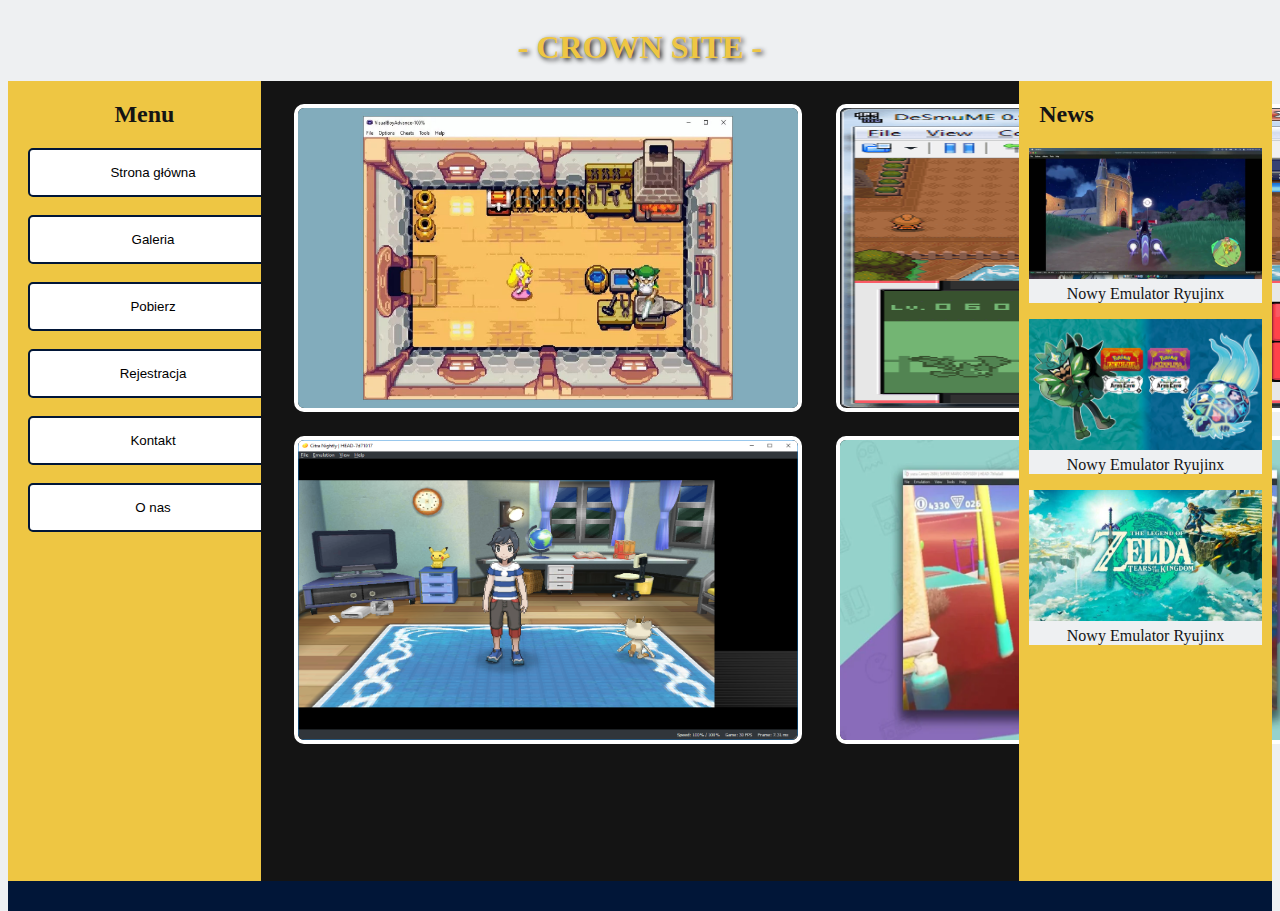
<file: galeria.html>
<!DOCTYPE html>
<html lang="en">
<head>
    <meta charset="UTF-8">
    <meta name="viewport" content="width=device-width, initial-scale=1.0">
    <link rel="icon" type="image/x-icon" href="ikona.ico">
    <link rel="stylesheet" type="text/css" href="style.css">
    <title>Crown Site - Galeria</title>
</head>
<body>
    <header>
        <h1 id="tytul">- CROWN SITE -</h1>
    </header>
    <aside>
        <section id="menu">
            <h2 style="text-align: center;">Menu</h2>
            <section style="text-align: center;"><a href="index.html"><button class="butmen">Strona główna</button></a><br><br>
            <a href="galeria.html"><button class="butmen">Galeria</button></a><br><br>
            <a href="pobierz.html"><button class="butmen">Pobierz</button></a><br><br>
            <a href="register.html"><button class="butmen">Rejestracja</button></a><br><br>
            <a href="kontakt.html"><button class="butmen">Kontakt</button></a><br><br>
            <a href="onas.html"><button class="butmen">O nas</button></a><br><br>
        </section>
    </section>
    </aside>
    <main>
        <table>
            <tr>
                <td>
                    <a href="g1.jpg"><img id="gal" src="g1.jpg"></a>
                </td>
                <td>
                    <a href="g2.webp"><img id="gal" src="g2.webp"></a>
                </td>
            </tr>
            <tr>
                <td>
                    <a href="g3.png"><img id="gal" src="g3.png"></a>
                </td>
                <td>
                    <a href="g4.webp"><img id="gal" src="g4.webp"></a>
                </td>
            </tr>
        </table>
    </main>
    <section id="prawy">
        <h2 style="margin-left:20px;">News</h2>
       
            <section class="ryu">
                <a href="https://ryujinx.org"><img src="ryu.jpg" class="ryupng"></a>
                <p style="text-align: center; margin-top: 2px;">Nowy Emulator Ryujinx</p>
            </section>
            <section class="ryu">
                <a href="https://scarletviolet.pokemon.com/en-us/"><img src="dlc.png" class="ryupng"></a>
                <p style="text-align: center; margin-top: 2px;">Nowy Emulator Ryujinx</p>
            </section>
            <section class="ryu">
                <a href="https://www.mediaexpert.pl/gaming/gry/gry/gra-nintendo-switch-the-legend-of-zelda-tears-of-the-king"><img src="zelda.jpg" class="ryupng"></a>
                <p style="text-align: center; margin-top: 2px;">Nowy Emulator Ryujinx</p>
            </section>
    </section>
    <footer>

    </footer>
</body>
</html>
</file>
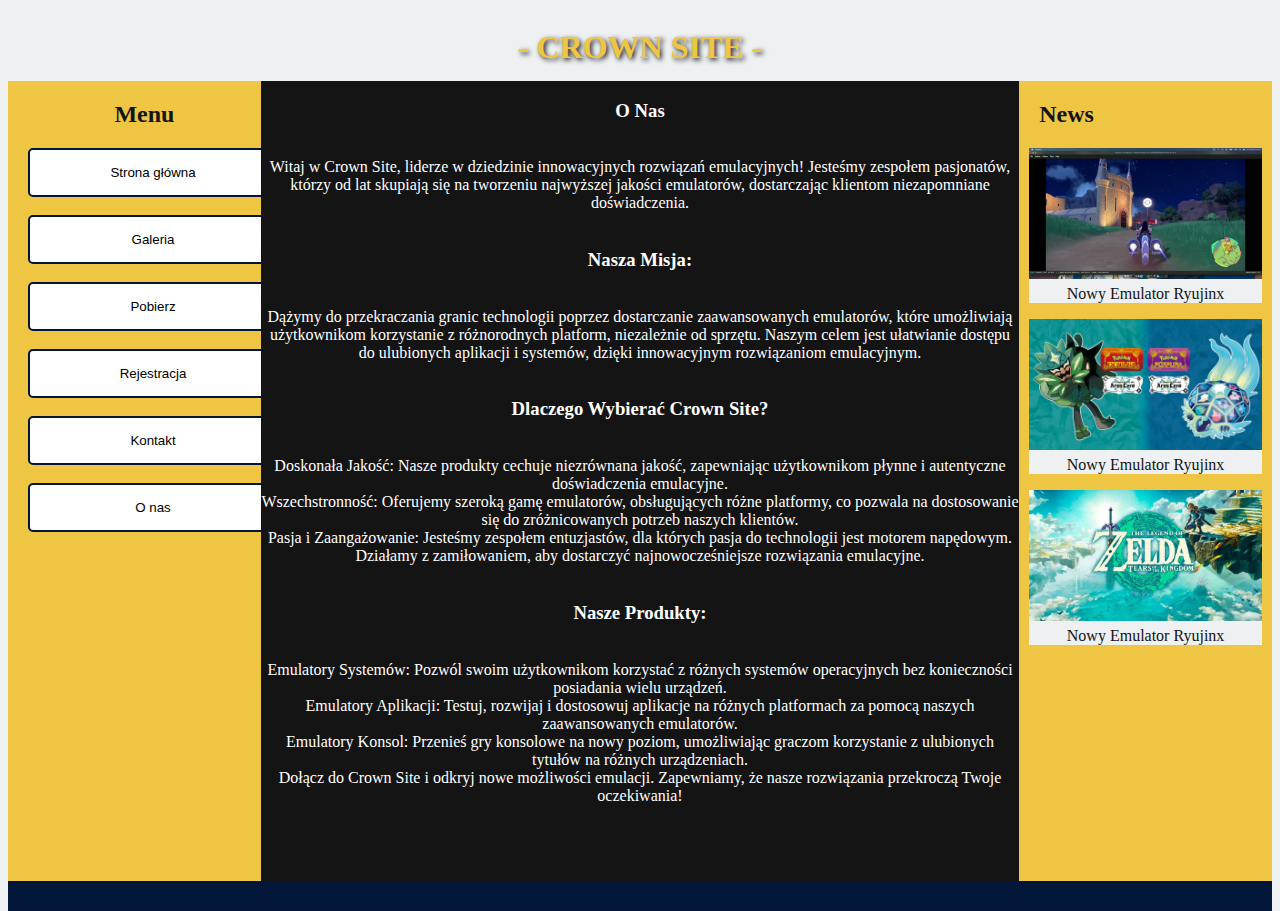
<file: onas.html>
<!DOCTYPE html>
<html lang="en">
<head>
    <meta charset="UTF-8">
    <meta name="viewport" content="width=device-width, initial-scale=1.0">
    <link rel="icon" type="image/x-icon" href="ikona.ico">
    <link rel="stylesheet" type="text/css" href="style.css">
    <title>Crown Site - O nas</title>
</head>
<body>
    <header>
        <h1 id="tytul">- CROWN SITE -</h1>
    </header>
    <aside>
        <section id="menu">
            <h2 style="text-align: center;">Menu</h2>
            <section style="text-align: center;"><a href="index.html"><button class="butmen">Strona główna</button></a><br><br>
            <a href="galeria.html"><button class="butmen">Galeria</button></a><br><br>
            <a href="pobierz.html"><button class="butmen">Pobierz</button></a><br><br>
            <a href="register.html"><button class="butmen">Rejestracja</button></a><br><br>
            <a href="kontakt.html"><button class="butmen">Kontakt</button></a><br><br>
            <a href="onas.html"><button class="butmen">O nas</button></a><br><br>
        </section>
    </section>
    </aside>
    <main style="color:white; text-align: center;">
        <p>
        <h3>O Nas</h3><br>  
        
        Witaj w Crown Site, liderze w dziedzinie innowacyjnych rozwiązań emulacyjnych! Jesteśmy zespołem pasjonatów, którzy od lat skupiają się na tworzeniu najwyższej jakości emulatorów, dostarczając klientom niezapomniane doświadczenia.
        <br> <br>        
        <h3>Nasza Misja:</h3><br>   
        Dążymy do przekraczania granic technologii poprzez dostarczanie zaawansowanych emulatorów, które umożliwiają użytkownikom korzystanie z różnorodnych platform, niezależnie od sprzętu. Naszym celem jest ułatwianie dostępu do ulubionych aplikacji i systemów, dzięki innowacyjnym rozwiązaniom emulacyjnym.
        <br><br>   
        <h3>Dlaczego Wybierać Crown Site?  </h3>
        <br> 
        Doskonała Jakość: Nasze produkty cechuje niezrównana jakość, zapewniając użytkownikom płynne i autentyczne doświadczenia emulacyjne.<br>  
        Wszechstronność: Oferujemy szeroką gamę emulatorów, obsługujących różne platformy, co pozwala na dostosowanie się do zróżnicowanych potrzeb naszych klientów.<br>  
        Pasja i Zaangażowanie: Jesteśmy zespołem entuzjastów, dla których pasja do technologii jest motorem napędowym. Działamy z zamiłowaniem, aby dostarczyć najnowocześniejsze rozwiązania emulacyjne.<br>  
        <br> <h3>Nasze Produkty:</h3>
        <br>  
        Emulatory Systemów: Pozwól swoim użytkownikom korzystać z różnych systemów operacyjnych bez konieczności posiadania wielu urządzeń.<br>  
        Emulatory Aplikacji: Testuj, rozwijaj i dostosowuj aplikacje na różnych platformach za pomocą naszych zaawansowanych emulatorów.<br>  
        Emulatory Konsol: Przenieś gry konsolowe na nowy poziom, umożliwiając graczom korzystanie z ulubionych tytułów na różnych urządzeniach.<br>  
        Dołącz do Crown Site i odkryj nowe możliwości emulacji. Zapewniamy, że nasze rozwiązania przekroczą Twoje oczekiwania!<br>  
    </p>
    </main>
    <section id="prawy">
        <h2 style="margin-left:20px;">News</h2>
       
            <section class="ryu">
                <a href="https://ryujinx.org"><img src="ryu.jpg" class="ryupng"></a>
                <p style="text-align: center; margin-top: 2px;">Nowy Emulator Ryujinx</p>
            </section>
            <section class="ryu">
                <a href="https://scarletviolet.pokemon.com/en-us/"><img src="dlc.png" class="ryupng"></a>
                <p style="text-align: center; margin-top: 2px;">Nowy Emulator Ryujinx</p>
            </section>
            <section class="ryu">
                <a href="https://www.mediaexpert.pl/gaming/gry/gry/gra-nintendo-switch-the-legend-of-zelda-tears-of-the-king"><img src="zelda.jpg" class="ryupng"></a>
                <p style="text-align: center; margin-top: 2px;">Nowy Emulator Ryujinx</p>
            </section>
    </section>
    <footer>

    </footer>
</body>
</html>
</file>
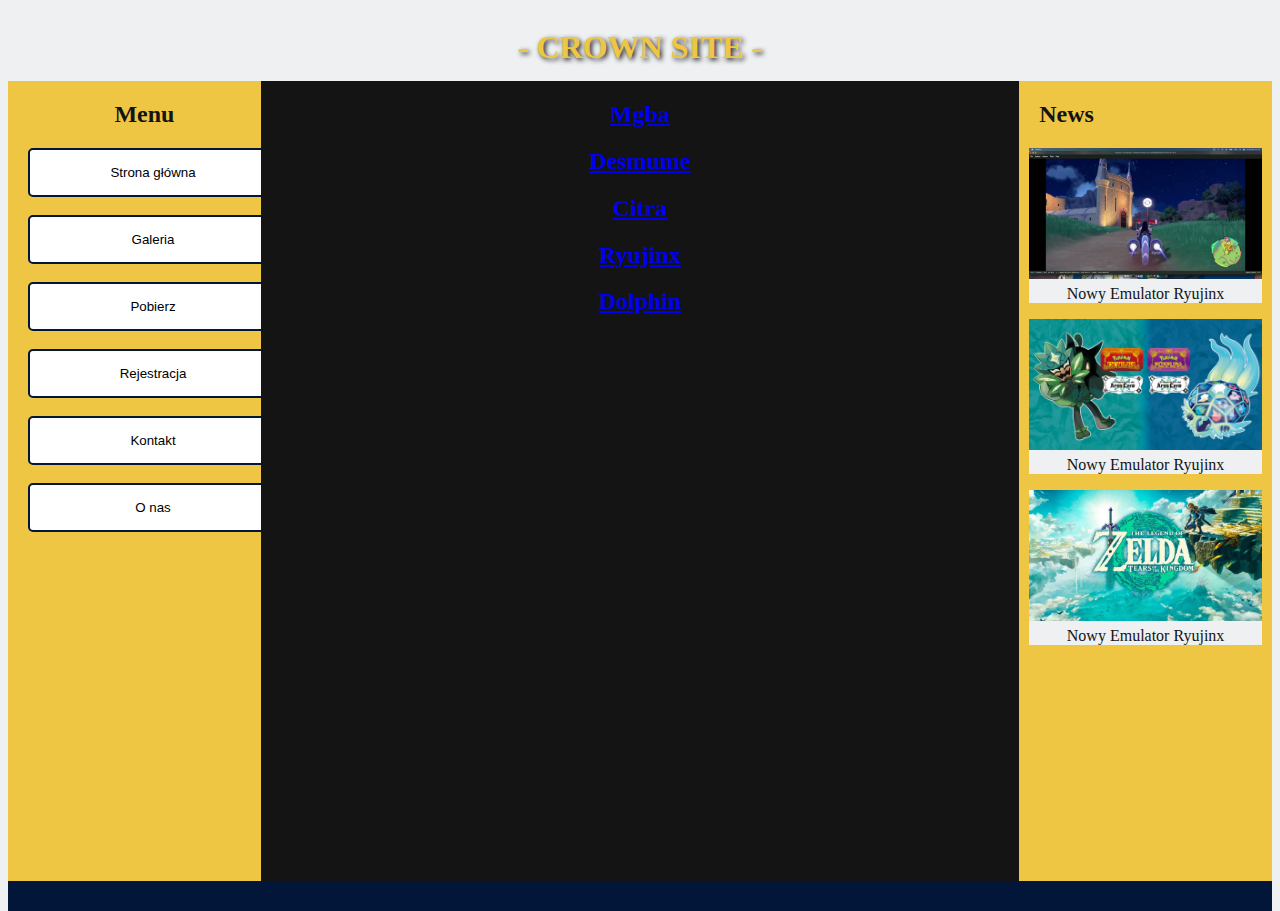
<file: pobierz.html>
<!DOCTYPE html>
<html lang="en">
<head>
    <meta charset="UTF-8">
    <meta name="viewport" content="width=device-width, initial-scale=1.0">
    <link rel="icon" type="image/x-icon" href="ikona.ico">
    <link rel="stylesheet" type="text/css" href="style.css">
    <title>Crown Site - Pobierz</title>
</head>
<body>
    <header>
        <h1 id="tytul">- CROWN SITE -</h1>
    </header>
    <aside>
        <section id="menu">
            <h2 style="text-align: center;">Menu</h2>
            <section style="text-align: center;"><a href="index.html"><button class="butmen">Strona główna</button></a><br><br>
            <a href="galeria.html"><button class="butmen">Galeria</button></a><br><br>
            <a href="pobierz.html"><button class="butmen">Pobierz</button></a><br><br>
            <a href="register.html"><button class="butmen">Rejestracja</button></a><br><br>
            <a href="kontakt.html"><button class="butmen">Kontakt</button></a><br><br>
            <a href="onas.html"><button class="butmen">O nas</button></a><br><br>
        </section>
    </section>
    </aside>
    <main>
        <a href="https://mgba.io/downloads.html" style="text-align: center;"><h2>Mgba</h2></a>
        <a href="http://desmume.org/download/" style="text-align: center;"><h2>Desmume</h2></a>
        <a href="https://citra-emu.org/download/" style="text-align: center;"><h2>Citra</h2></a>
        <a href="https://ryujinx.org/download" style="text-align: center;"><h2>Ryujinx</h2></a>
        <a href="https://pl.dolphin-emu.org/download/" style="text-align: center;"><h2>Dolphin</h2></a>
    </main>
    <section id="prawy">
        <h2 style="margin-left:20px;">News</h2>
       
            <section class="ryu">
                <a href="https://ryujinx.org"><img src="ryu.jpg" class="ryupng"></a>
                <p style="text-align: center; margin-top: 2px;">Nowy Emulator Ryujinx</p>
            </section>
            <section class="ryu">
                <a href="https://scarletviolet.pokemon.com/en-us/"><img src="dlc.png" class="ryupng"></a>
                <p style="text-align: center; margin-top: 2px;">Nowy Emulator Ryujinx</p>
            </section>
            <section class="ryu">
                <a href="https://www.mediaexpert.pl/gaming/gry/gry/gra-nintendo-switch-the-legend-of-zelda-tears-of-the-king"><img src="zelda.jpg" class="ryupng"></a>
                <p style="text-align: center; margin-top: 2px;">Nowy Emulator Ryujinx</p>
            </section>
    </section>
    <footer>

    </footer>
</body>
</html>
</file>
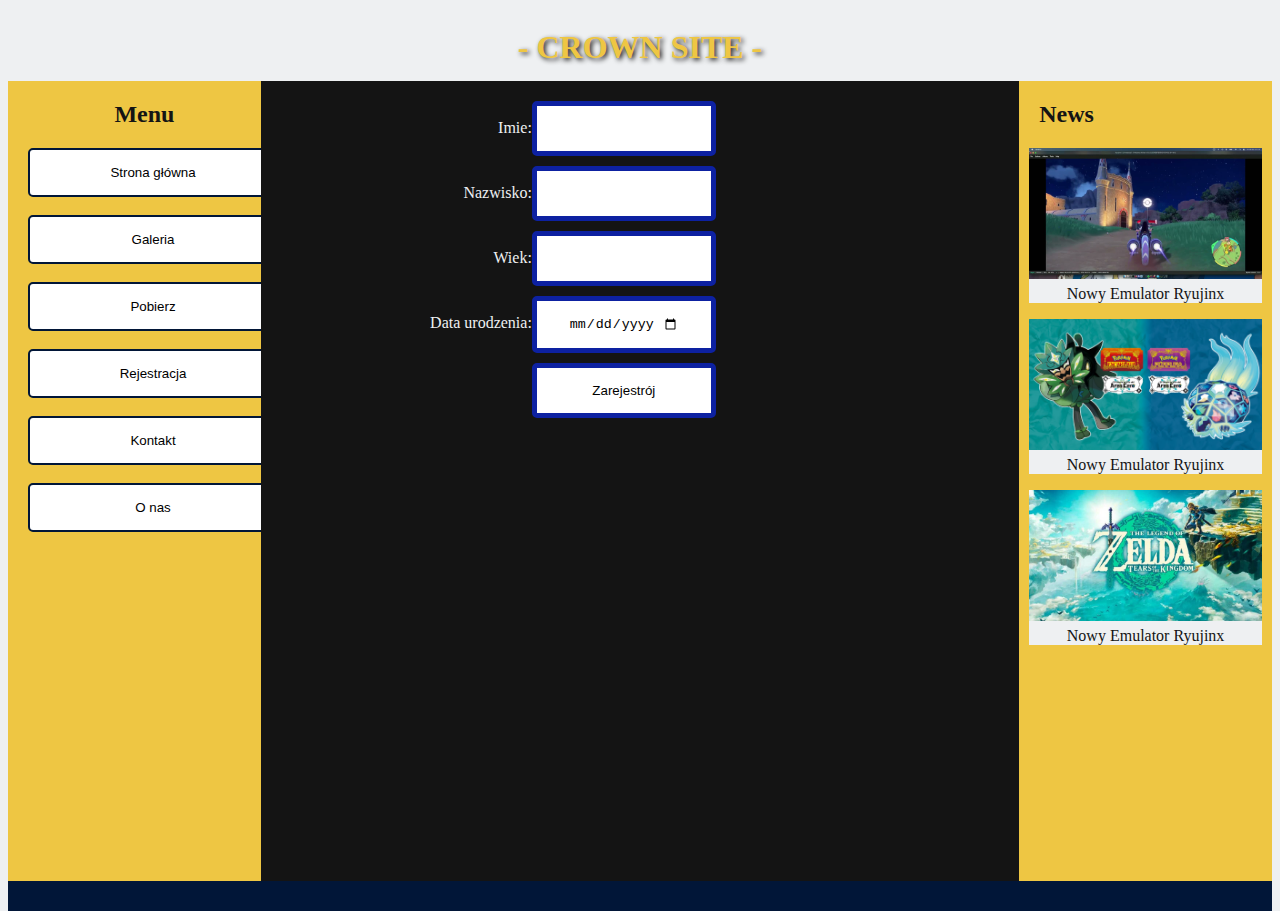
<file: register.html>
<!DOCTYPE html>
<html lang="en">
<head>
    <meta charset="UTF-8">
    <meta name="viewport" content="width=device-width, initial-scale=1.0">
    <link rel="icon" type="image/x-icon" href="ikona.ico">
    <link rel="stylesheet" type="text/css" href="style.css">
    <title>Crown Site - Rejestracja</title>
</head>
<body>
    <header>
        <h1 id="tytul">- CROWN SITE -</h1>
    </header>
    <aside>
        <section id="menu">
            <h2 style="text-align: center;">Menu</h2>
            <section style="text-align: center;"><a href="index.html"><button class="butmen">Strona główna</button></a><br><br>
            <a href="galeria.html"><button class="butmen">Galeria</button></a><br><br>
            <a href="pobierz.html"><button class="butmen">Pobierz</button></a><br><br>
            <a href="register.html"><button class="butmen">Rejestracja</button></a><br><br>
            <a href="kontakt.html"><button class="butmen">Kontakt</button></a><br><br>
            <a href="onas.html"><button class="butmen">O nas</button></a><br><br>
        </section>
    </section>
    </aside>
    <main>
        <section id="reg">
        Imie:<input type="text"  style="width: 110px;        
        transition-duration: 0.4s;
        background-color: white;
        color: black;
        border: 5px solid #0D21A1;
        border-radius: 5px;
        padding: 15px 32px;
        margin-top: 10px;"><br>
        Nazwisko:<input type="text"  style="width: 110px;        
        transition-duration: 0.4s;
        background-color: white;
        color: black;
        border: 5px solid #0D21A1;
        border-radius: 5px;
        padding: 15px 32px;
        margin-top: 10px;"><br>
        Wiek:<input type="number"  style="width: 110px;        
        transition-duration: 0.4s;
        background-color: white;
        color: black;
        border: 5px solid #0D21A1;
        border-radius: 5px;
        padding: 15px 32px;
        margin-top: 10px;"><br>
        Data urodzenia:<input type="date" style="width: 110px;        
        transition-duration: 0.4s;
        background-color: white;
        color: black;
        border: 5px solid #0D21A1;
        border-radius: 5px;
        padding: 15px 32px;
        margin-top: 10px;"><br>
        <input type="submit" value="Zarejestrój" style="width: 184px;        
        transition-duration: 0.4s;
        background-color: white;
        color: black;
        border: 5px solid #0D21A1;
        border-radius: 5px;
        padding: 15px 32px;
        margin-top: 10px;">
    </section>
    </main>
    <section id="prawy">
        <h2 style="margin-left:20px;">News</h2>
       
            <section class="ryu">
                <a href="https://ryujinx.org"><img src="ryu.jpg" class="ryupng"></a>
                <p style="text-align: center; margin-top: 2px;">Nowy Emulator Ryujinx</p>
            </section>
            <section class="ryu">
                <a href="https://scarletviolet.pokemon.com/en-us/"><img src="dlc.png" class="ryupng"></a>
                <p style="text-align: center; margin-top: 2px;">Nowy Emulator Ryujinx</p>
            </section>
            <section class="ryu">
                <a href="https://www.mediaexpert.pl/gaming/gry/gry/gra-nintendo-switch-the-legend-of-zelda-tears-of-the-king"><img src="zelda.jpg" class="ryupng"></a>
                <p style="text-align: center; margin-top: 2px;">Nowy Emulator Ryujinx</p>
            </section>
    </section>
    <footer>

    </footer>
</body>
</html>
</file>
<file: style.css>
body{
    background-color:#EEF0F2 ;
}
#tytul {
    text-align: center;
    width: 100%;
    height: 30px;
    float: left;
    background-color:#EEF0F2;
    color:#EEC643;
    text-shadow: 2px 2px 5px #141414;
    font-family: cooper;
}
aside{
    width: 20%;
    height: 800px;
    float:left;
    background-color:#EEC643;
    color:#141414;
}
main{
    width: 60%;
    height: 800px;
    float:left;
    background-color:#141414;
    color:#EEF0F2;
}
#prawy{
    width:20%;
    height: 800px;
    float:left;
    background-color:#EEC643; 
    color:#141414;  
}
footer{
    width: 100%;
    height: 30px;
    float: left;
    background-color:#011638;
    color:#EEF0F2;
}
#witaj{
    text-align: center;
}
#menu{
    margin-left:20px;
}
#crown{
    text-align: center;
    transition: 2s;
}
#crown:hover{
    transform: scale(1.30);
}
.news{
    background-color: #EEF0F2;
}
.ryu{
    margin-left:10px;
    margin-right:10px;
    background-color: #EEF0F2;
    transition: transform .2s;
}
.ryupng{
    width: 100%;

    
}
.ryu:hover {
    transform: scale(1.07);
} 
.butmen{
        transition-duration: 0.4s;
        background-color: white;
        color: black;
        border: 2px solid #011638;
        border-radius: 5px;
        padding: 15px 32px;
        width: 250px;
}
.butmen:hover {
    background-color: #0D21A1; /* Green */
    color: white;

}
#gal{
    margin-top: 20px;
    margin-left: 30px;
    width: 500px;
    height: 300px;
    float: left;
    border:4px solid white;
    border-radius: 10px;
    transition: 0.5s;
}
#gal:hover{
    transform: scale(1.07);
}
#reg{
    text-align: right;
    margin-right: 40%;
    margin-top: 10px;   
}
#kontakt{
    margin-left: 20px;
    margin-right: 70%;
}
.btn {
    background-color: DodgerBlue;
    border: none;
    color: white;
    padding: 12px 30px;
    cursor: pointer;
    font-size: 20px;
  }
</file>
